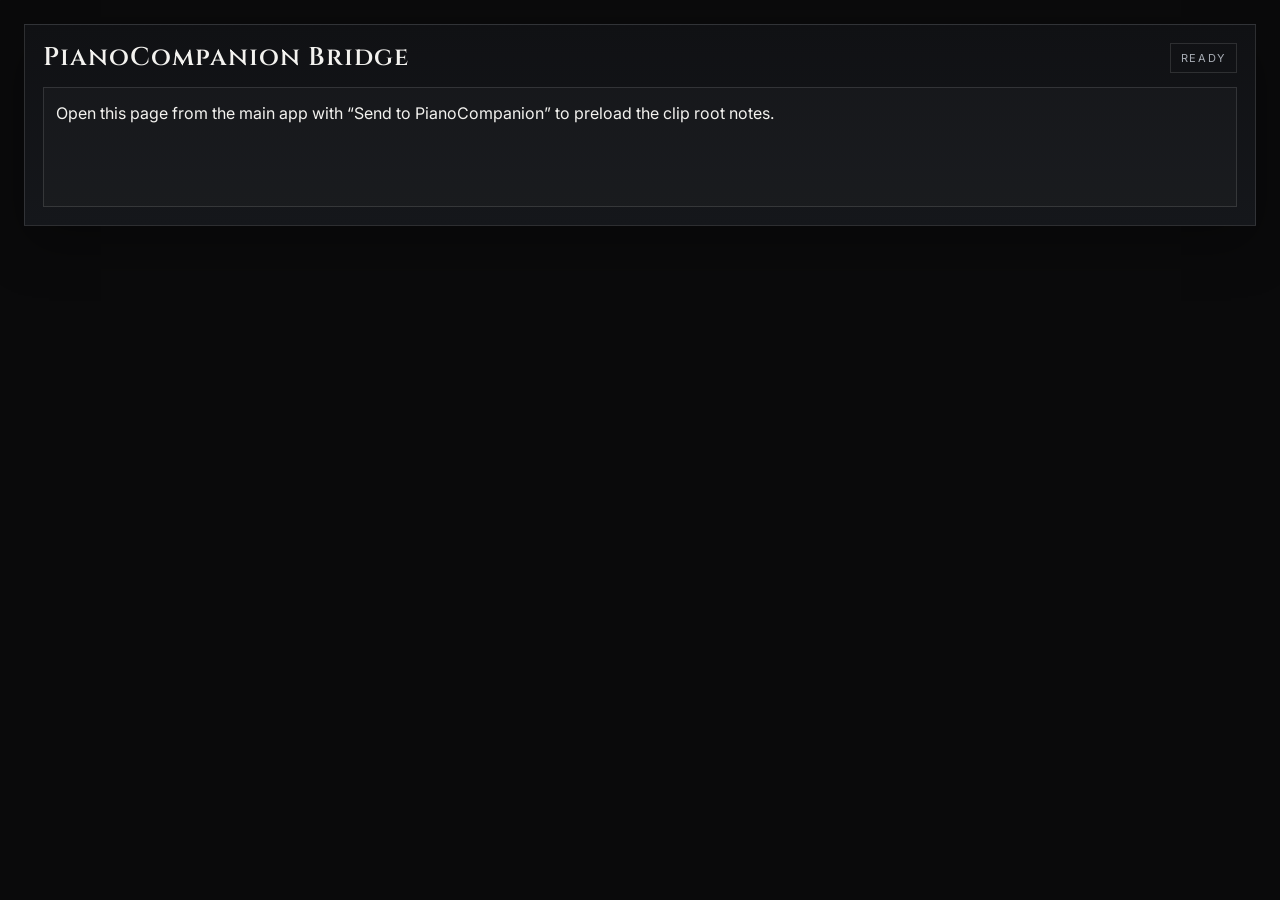
<file: pianocompanion.html>
<!doctype html>
<html lang="en" data-theme="dark">
  <head>
    <meta charset="UTF-8" />
    <meta name="viewport" content="width=device-width, initial-scale=1.0" />
    <title>PianoCompanion Bridge</title>
    <link rel="stylesheet" href="./style.css" />
  </head>
  <body>
    <div class="shell">
      <section class="panel">
        <div class="section-head">
          <h1 style="font-size:1.6rem;">PianoCompanion Bridge</h1>
          <div class="status" id="miniStatus">Ready</div>
        </div>
        <div id="miniRoots" class="lyrics-box">Waiting for root notes…</div>
      </section>
    </div>
    <script>
      (function () {
        const params = new URLSearchParams(window.location.search);
        const roots = (params.get('roots') || '').split(',').filter(Boolean);
        const bpm = params.get('bpm') || '110';
        const scale = params.get('scale') || 'major';
        const box = document.getElementById('miniRoots');
        const status = document.getElementById('miniStatus');
        if (!roots.length) {
          box.textContent = 'Open this page from the main app with “Send to PianoCompanion” to preload the clip root notes.';
          return;
        }
        const first = roots[0] || 'C';
        const second = roots[1] || roots[0] || 'E';
        const third = roots[2] || roots[1] || 'G';
        status.textContent = `${first} ${scale}`;
        box.textContent = [
          `Roots: ${roots.join(' · ')}`,
          '',
          `Shell voicing: ${first} – ${third} – ${second}`,
          `1st inversion: ${second} – ${third} – ${first}`,
          `Open voicing: ${first} – ${third} – ${(roots[3] || second)}`,
          '',
          `Tempo reference: ${bpm} BPM`,
          'Use these notes as a quick voicing sketch while the arrangement continues in the main app.'
        ].join('\n');
      })();
    </script>
  </body>
</html>
</file>
<file: style.css>
@import url('https://fonts.googleapis.com/css2?family=Cinzel:wght@500;600;700&family=Inter:wght@400;500;600&display=swap');

:root {
  --bg: #0a0a0b;
  --panel: #101114;
  --panel-alt: #15171b;
  --surface: #171a1f;
  --line: rgba(255,255,255,0.12);
  --line-strong: rgba(255,255,255,0.26);
  --ink: #f3f2ef;
  --muted: #a7acb4;
  --btn: #14171c;
  --accent: #ffffff;
  --shadow: 0 18px 50px rgba(0,0,0,0.3);
}
html[data-theme="contrast"] {
  --bg: #000; --panel: #000; --panel-alt: #080808; --surface: #000;
  --line: rgba(255,255,255,0.62); --line-strong: rgba(255,255,255,0.98);
  --ink: #fff; --muted: #fff; --btn: #000; --accent: #fff; --shadow: none;
}
* { box-sizing: border-box; }
html, body { margin: 0; min-height: 100%; }
body { background: var(--bg); color: var(--ink); font-family: Inter, system-ui, sans-serif; }
button, select, input { font: inherit; }
img { max-width: 100%; display: block; }
.shell { width: 100%; max-width: 1680px; margin: 0 auto; padding: 24px; }
.topbar { display:flex; justify-content:space-between; align-items:flex-start; gap:18px; padding-bottom:22px; border-bottom:1px solid var(--line); }
.brand { display:flex; gap:18px; align-items:center; min-width:0; }
.logo { width:84px; height:84px; object-fit:contain; background:transparent; }
.kicker { color:var(--muted); font-size:11px; letter-spacing:.24em; text-transform:uppercase; margin-bottom:7px; }
.brand-copy { min-width:0; }
h1,h2,h3 { margin:0; font-family:Cinzel, Georgia, serif; font-weight:600; letter-spacing:.04em; }
h1 { font-size: clamp(1.6rem, 3vw, 2.7rem); line-height:1.1; }
h2 { font-size:1.05rem; text-transform:uppercase; }
h3 { font-size:.95rem; text-transform:uppercase; }
.topbar-controls,.button-row { display:flex; gap:10px; flex-wrap:wrap; }
.topbar-controls { align-items:flex-end; }
.workspace { display:grid; grid-template-columns:400px minmax(0, 1fr); gap:18px; align-items:start; margin-top:20px; }
.content { min-width:0; display:grid; gap:18px; }
.panel { background:linear-gradient(180deg, var(--panel) 0%, var(--panel-alt) 100%); border:1px solid var(--line); box-shadow:var(--shadow); padding:18px; }
.subpanel { margin-top:18px; padding-top:18px; border-top:1px solid var(--line); }
.section-head,.small-head,.progress-head { display:flex; justify-content:space-between; align-items:center; gap:12px; margin-bottom:14px; }
.status { padding:7px 10px; border:1px solid var(--line); color:var(--muted); font-size:11px; text-transform:uppercase; letter-spacing:.15em; white-space:nowrap; }
.progress-wrap { margin-bottom:14px; }
.progress-head { margin-bottom:8px; color: var(--muted); font-size: 11px; letter-spacing: .16em; text-transform: uppercase; }
.progress-bar { height: 8px; background: rgba(255,255,255,.06); border: 1px solid var(--line); overflow: hidden; }
.progress-fill { width: 0%; height: 100%; background: var(--ink); transition: width .18s ease; }
.controls-grid { display:grid; grid-template-columns:repeat(2, minmax(0, 1fr)); gap:14px; }
label { display:flex; flex-direction:column; gap:7px; }
label>span { color:var(--muted); font-size:11px; letter-spacing:.16em; text-transform:uppercase; }
.checkbox-row { flex-direction: row; align-items: center; gap: 10px; border: 1px solid var(--line); min-height: 42px; padding: 0 12px; background: var(--surface); }
.checkbox-row span { color: var(--ink); }
.checkbox-row input { width: 16px; height: 16px; }
.compact-field { min-width:120px; }
.span-2 { grid-column:span 2; }
select,input[type="number"] { width:100%; height:42px; background:var(--surface); color:var(--ink); border:1px solid var(--line); padding:0 12px; outline:none; }
input[type="range"] { width:100%; }
.btn { min-height:42px; padding:0 14px; border:1px solid var(--line); background:var(--btn); color:var(--ink); cursor:pointer; }
.btn:hover,select:hover,input:hover,summary:hover { border-color:var(--line-strong); }
.btn-solid { background:var(--ink); color:var(--bg); border-color:var(--ink); }
.block-row .btn { flex:1 1 0; }
.compact .btn { min-height:38px; }
.top-gap { margin-top:10px; }
.keyboard { display:grid; grid-template-columns:repeat(13, minmax(0, 1fr)); gap:8px; }
.key { min-height:86px; border:1px solid var(--line); background:rgba(255,255,255,.03); color:var(--ink); }
.key.black { background:rgba(255,255,255,.1); }
.key.active { border-color:var(--line-strong); transform:translateY(1px); }
.seed-list,.results-list { display:grid; gap:10px; min-height:80px; }
.seed-row,.clip-card,.lyrics-box { border:1px solid var(--line); background:rgba(255,255,255,.02); padding:12px; }
.seed-row { display:grid; grid-template-columns:70px 1fr 56px; gap:10px; align-items:center; }
.seed-row span,.clip-meta,.track-label,.cell-meta,.shortcut-list { color:var(--muted); }
.transport { display:flex; justify-content:space-between; align-items:center; gap:16px; }
.transport-stats { display:grid; grid-template-columns:repeat(4, minmax(90px, 1fr)); gap:16px; width:100%; }
.transport-stats span { display:block; color:var(--muted); font-size:11px; text-transform:uppercase; letter-spacing:.16em; margin-bottom:6px; }
.transport-stats strong { font-size:1rem; }
.clip-card { display:grid; gap:12px; cursor:grab; }
.clip-card[draggable="true"]:active { cursor:grabbing; }
.clip-top { display:flex; justify-content:space-between; align-items:start; gap:12px; }
.clip-name { font-family:Cinzel, Georgia, serif; font-size:.98rem; }
.clip-meta { font-size:.9rem; }
.clip-preview { display:flex; gap:4px; min-height:38px; align-items:end; }
.clip-bar { flex:1 1 0; background:rgba(255,255,255,.18); border:1px solid var(--line); min-height:10px; }
.clip-strip { display:flex; flex-wrap:wrap; gap:8px; font-size:.8rem; color:var(--muted); }
.clip-strip span { border:1px solid var(--line); padding:6px 8px; background:rgba(255,255,255,.03); }
.clip-actions { display:flex; gap:8px; flex-wrap:wrap; }
.clip-actions .btn { flex:1 1 120px; }
.lyrics-box { min-height: 120px; line-height: 1.7; white-space: pre-wrap; }
.shortcuts-panel summary { list-style: none; cursor: pointer; color: var(--muted); text-transform: uppercase; letter-spacing: .16em; font-size: 11px; }
.shortcuts-panel summary::-webkit-details-marker { display:none; }
.shortcut-list { margin: 12px 0 0; padding-left: 18px; display:grid; gap:8px; }
.bottom-arranger { width:100%; margin:0 auto; overflow-x:auto; }
.arrangement-grid { display:grid; gap:10px; min-width:max-content; }
.track-row { display:grid; gap:8px; align-items:stretch; min-width:max-content; }
.track-label { display:flex; align-items:center; justify-content:center; border:1px solid var(--line); font-size:11px; text-transform:uppercase; letter-spacing:.16em; min-height:120px; }
.bar-cell { min-height:120px; border:1px dashed var(--line); background:rgba(255,255,255,.02); padding:8px; display:grid; align-content:start; gap:6px; }
.bar-cell.drag-over { border-color:var(--line-strong); background:rgba(255,255,255,.06); }
.bar-num { color:var(--muted); font-size:10px; letter-spacing:.15em; text-transform:uppercase; }
.cell-clip { border:1px solid var(--line); padding:8px; background:rgba(255,255,255,.06); display:grid; gap:5px; min-height:88px; }
.cell-clip.is-continuation { opacity:.82; }
.cell-name { font-size:.92rem; line-height:1.2; }
.cell-meta { font-size:.78rem; }
.cell-meta.chord { color:var(--ink); font-weight:600; }
.cell-meta.glyphs { font-size:1rem; letter-spacing:.12em; }
.cell-actions { display:flex; gap:6px; margin-top:auto; }
.cell-actions .btn { min-height:30px; padding:0 8px; }
.empty-state { border:1px dashed var(--line); color:var(--muted); padding:16px; }
@media (max-width: 1180px) { .workspace { grid-template-columns:1fr; } }
@media (max-width: 720px) {
  .shell { padding:16px; }
  .topbar,.transport { flex-direction:column; align-items:stretch; }
  .controls-grid { grid-template-columns:1fr; }
  .span-2 { grid-column:auto; }
  .keyboard { grid-template-columns:repeat(7, minmax(0, 1fr)); }
  .transport-stats { grid-template-columns:repeat(2, minmax(90px, 1fr)); }
  .arranger-panel { overflow-x:auto; }
}

.live-capture-row { background: rgba(110, 12, 16, 0.28); border-color: rgba(170, 50, 55, 0.5); }
.live-capture-row.is-armed { animation: liveBlink 1s steps(2, start) infinite; }
@keyframes liveBlink {
  0%, 49% { box-shadow: inset 0 0 0 999px rgba(150, 18, 24, 0.12); }
  50%, 100% { box-shadow: inset 0 0 0 999px rgba(150, 18, 24, 0.32); }
}
.key:focus-visible, .btn:focus-visible, select:focus-visible, input:focus-visible {
  outline: 2px solid var(--ink);
  outline-offset: 2px;
}
.track-label { flex-direction: column; gap: 10px; padding: 10px; }
.track-label-main { font-size: 11px; text-transform: uppercase; letter-spacing: .16em; }
.track-label-actions, .track-label-suggestion { display: flex; flex-direction: column; gap: 6px; width: 100%; }
.track-label-actions .btn, .track-label-suggestion .btn { min-height: 30px; padding: 0 8px; width: 100%; }
.track-next { font-size: 10px; color: var(--muted); text-align: center; }
.clip-actions .btn.small-btn { flex: 1 1 160px; min-height: 34px; }
</file>
